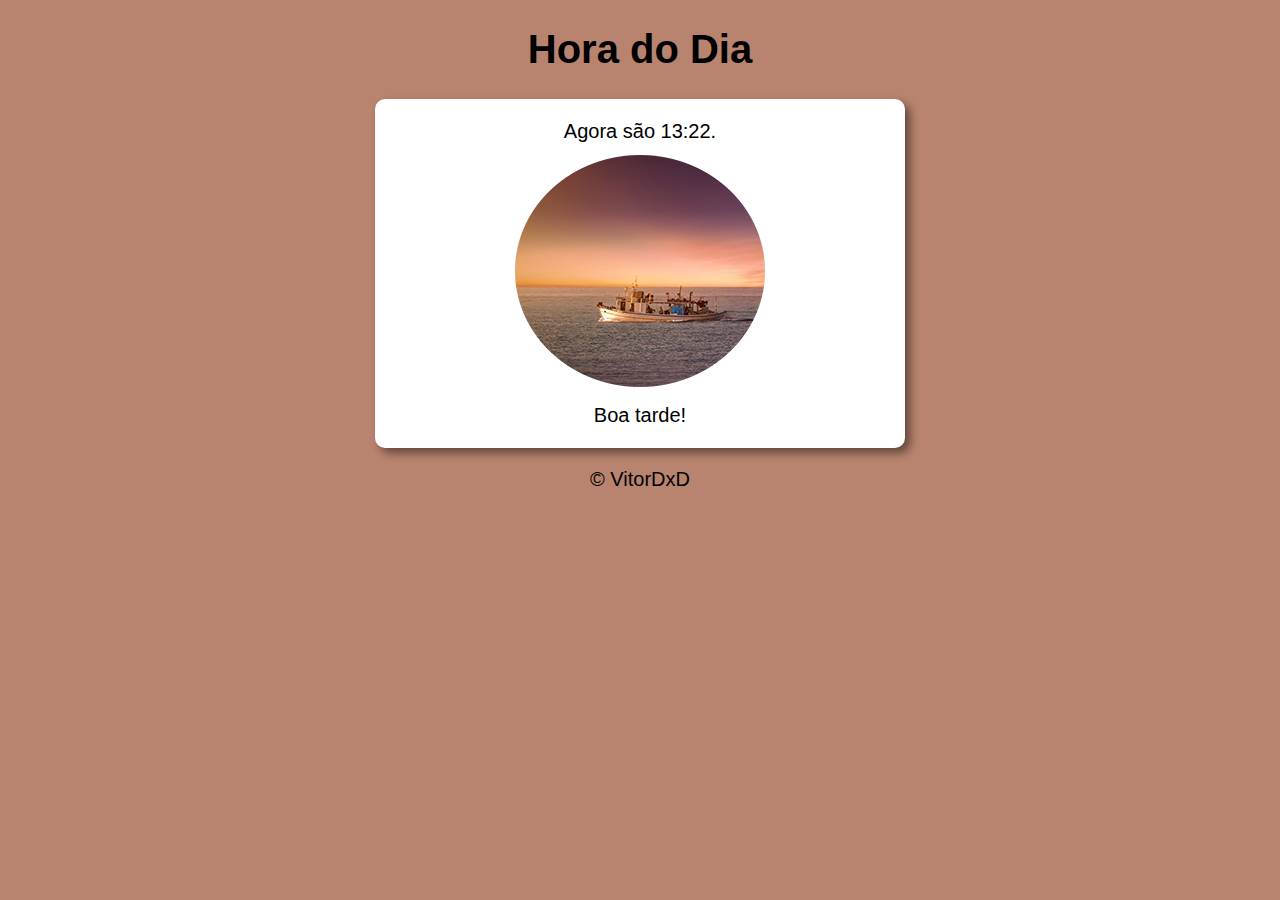
<file: index.html>
<!DOCTYPE html>
<html lang="pt-BR">
<head>
    <meta charset="UTF-8">
    <meta http-equiv="X-UA-Compatible" content="IE=edge">
    <meta name="viewport" content="width=device-width, initial-scale=1.0">
    <title>Hora do Dia</title>
    <link rel="stylesheet" href="estilo.css">
</head>
<body onload="carregar()">
    <header>
        <h1>Hora do Dia</h1>
    </header>
    <section>
        <div id='msg'>
            Aqui vai aparecer a mensagem...
        </div>
        <div id='foto'>
            <img id='imagem' src='fotodia.png' alt='Foto do dia'>
        </div>
        <div id='bom'>
            Bom dia!
        </div>
    </section>
    <footer>
        <p>&copy; VitorDxD</p>
    </footer>
    <script src="script.js"></script>
</body>
</html>
</file>
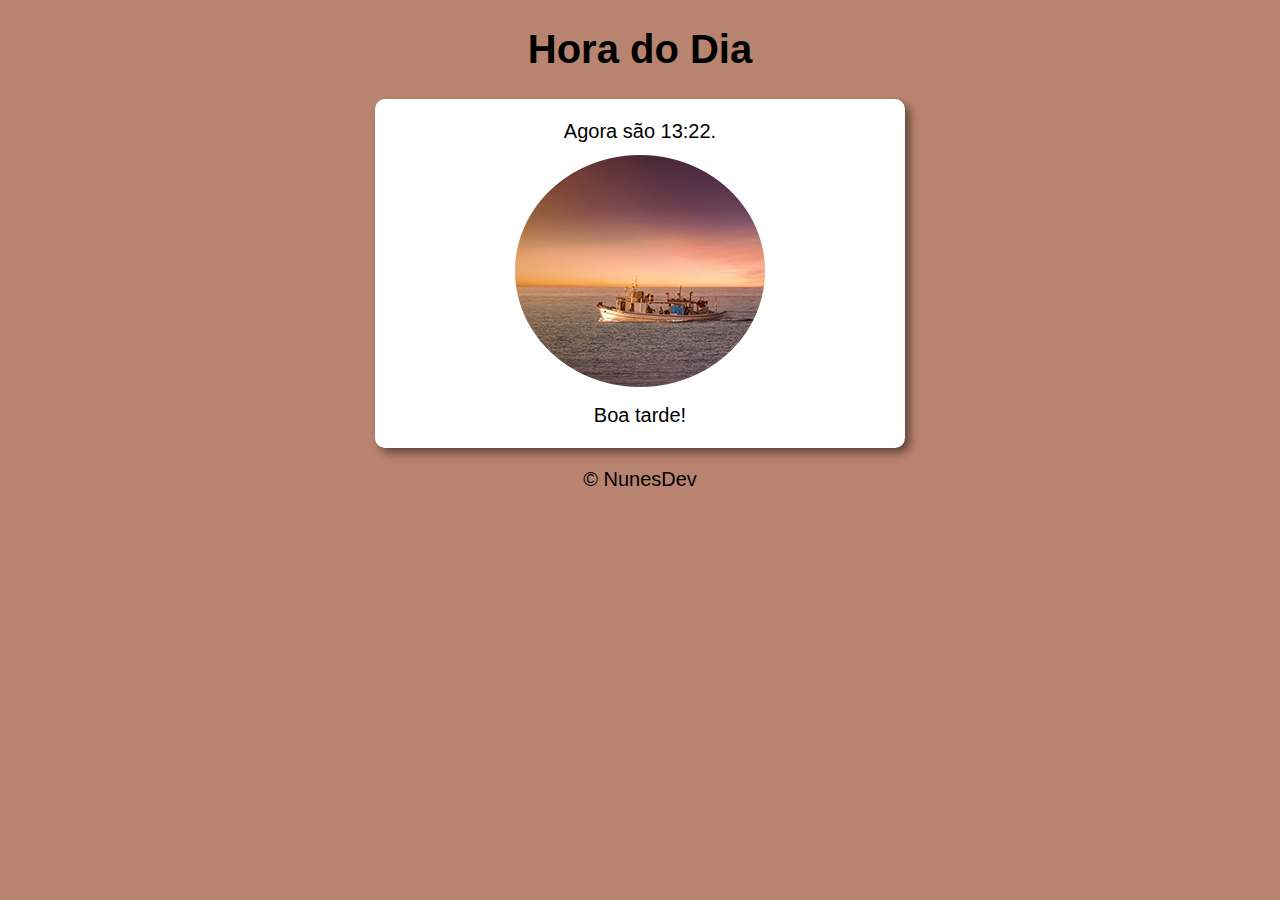
<file: exercicio001.html>
<!DOCTYPE html>
<html lang="pt-BR">
<head>
    <meta charset="UTF-8">
    <meta http-equiv="X-UA-Compatible" content="IE=edge">
    <meta name="viewport" content="width=device-width, initial-scale=1.0">
    <title>Hora do Dia</title>
    <link rel="stylesheet" href="estilo.css">
</head>
<body onload="carregar()">
    <header>
        <h1>Hora do Dia</h1>
    </header>
    <section>
        <div id='msg'>
            Aqui vai aparecer a mensagem...
        </div>
        <div id='foto'>
            <img id='imagem' src='fotodia.png' alt='Foto do dia'>
        </div>
        <div id='bom'>
            Bom dia!
        </div>
    </section>
    <footer>
        <p>&copy; NunesDev</p>
    </footer>
    <script src="script.js"></script>
</body>
</html>
</file>
<file: estilo.css>
body{
    background: rgb(126, 191, 207);
    font: normal 15pt Arial;
}
header {
text-align: center;

}
section {
    background: rgb(255, 255, 255);
    border-radius: 10px;
    padding: 15px;
    width: 500px;
    margin:auto;
    box-shadow: 5px 5px 10px rgba(0, 0, 0, 0.479);

}
div {
    text-align: center;
    padding: 6px;
}
footer {
    text-align: center;

}
</file>
